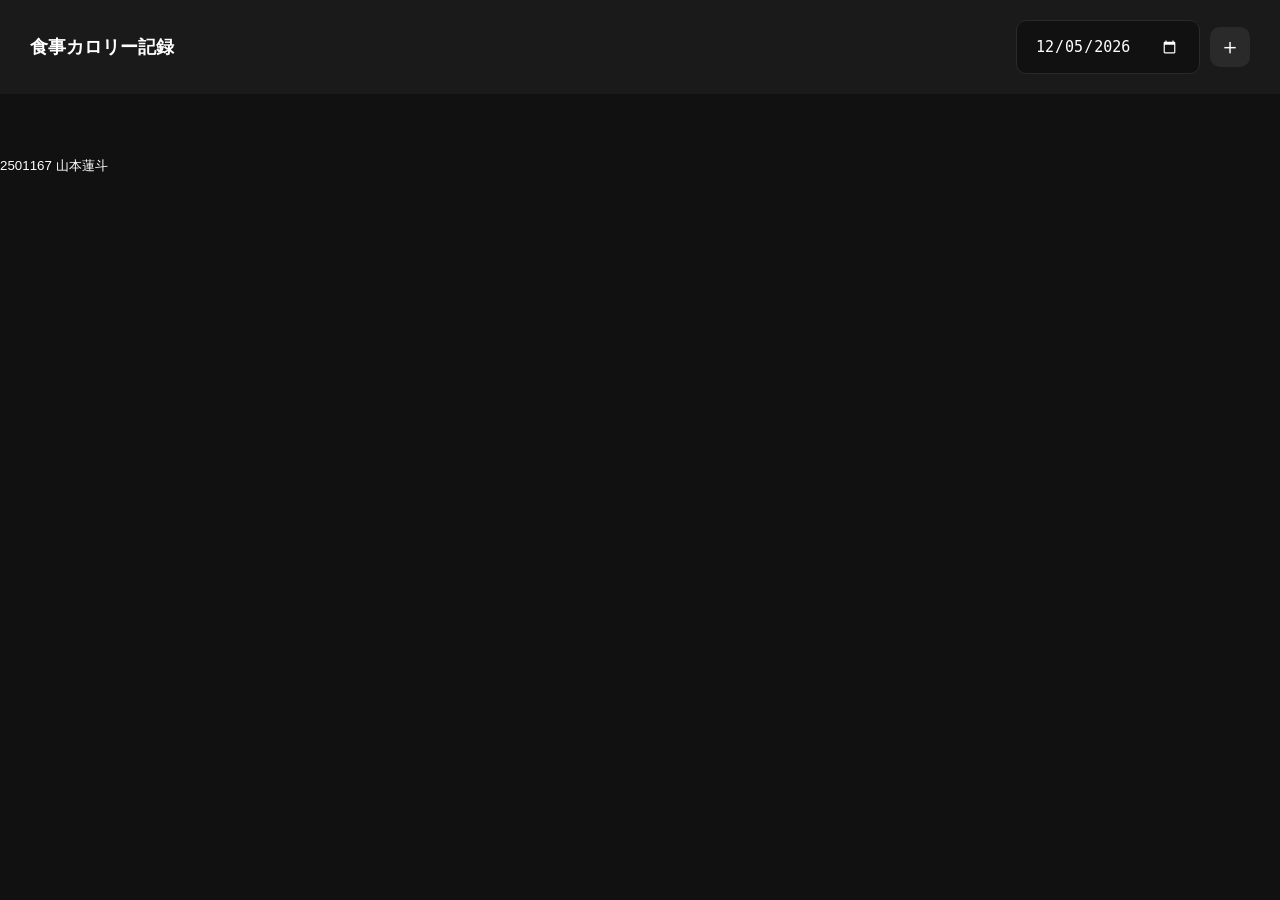
<file: index.html>
<!DOCTYPE html>
<html>
    <head>
        <meta charset="UTF-8" />
        <title>食事カロリー記録アプリ</title>
        <link rel="stylesheet" href="css/style.css" />
        <script src="js/script.js" defer type="text/javascript" charset="utf-8"></script>
    </head>
    <body>

        <header class="Appbar_topbar">
            <h1 class="title">食事カロリー記録</h1>
            
            <div class="topbarRight">
                <input type="date" id="dateInput">
                <button id="myBtn" class="plusBtn">＋</button>
            </div>
        </header>

        <main class="main">
            
            <p id="messageArea"></p>
            <div id="folderArea"></div>
        </main>
        <small>2501167 山本蓮斗</small>
    </body>
</html>
</file>
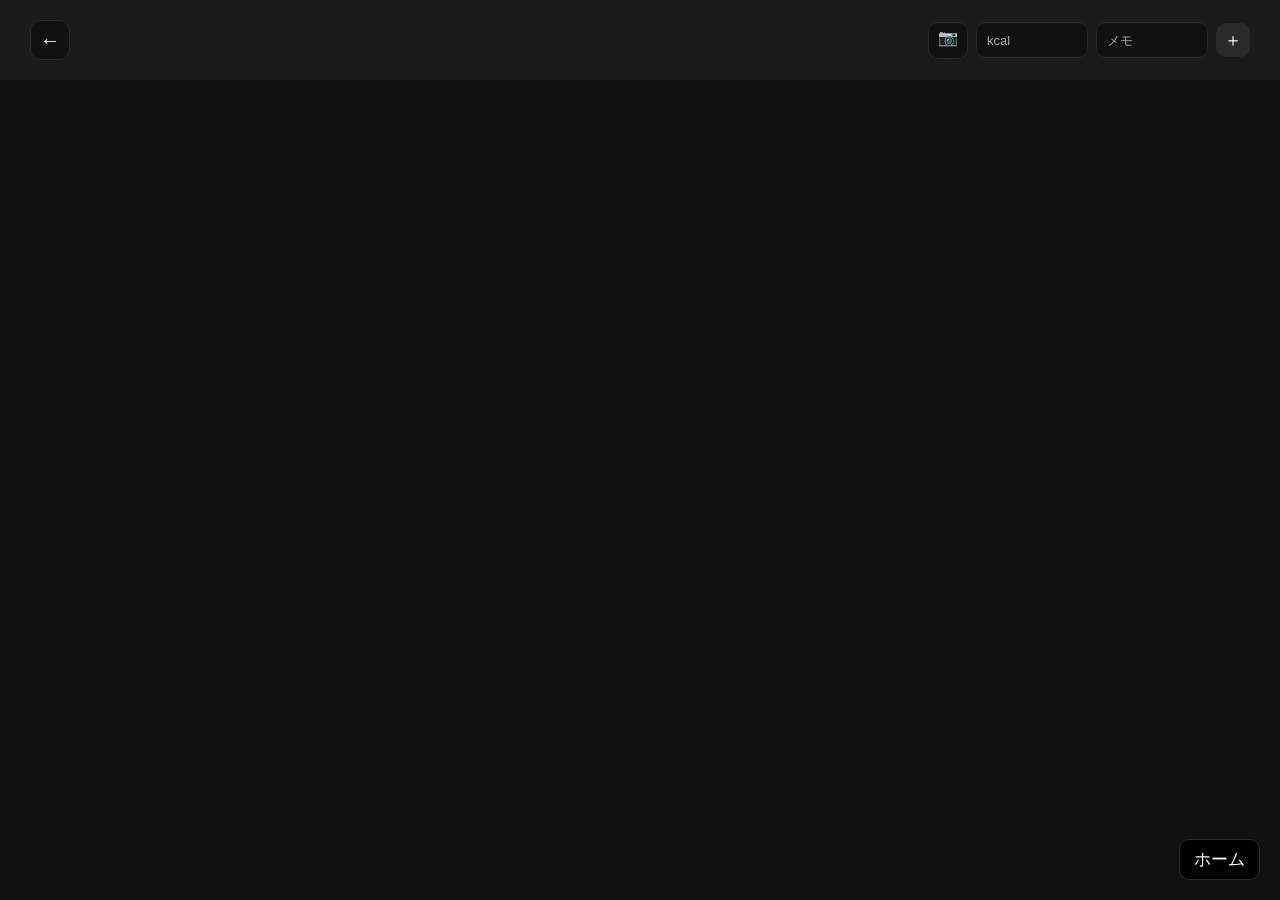
<file: detail.html>
<!DOCTYPE html>
<html lang="ja">
    <head>
        <meta charset="UTF-8">
        <title>食事記録詳細</title>
        <link rel="stylesheet" href="css/style.css">
        <script src="js/detail.js" defer></script>
    </head>
    <body>

        <header class="Appbar_detailbar">
            <button id="backBtn">←</button>

            <div class="detailCenter">
                <h2 id="dateTitle"></h2>
            </div>

            <div class="detailTools">
                <label class="iconBtn">
                    📷
                    <input type="file" id="photoInput" accept="image/*" hidden>
                </label>

                <input type="number" id="calInput" class="miniInput" placeholder="kcal">

                <input type="text" id="memoInput" class="miniInput" placeholder="メモ">

                <button id="saveBtn" class="iconBtnBtn">＋</button>
            </div>
        </header>

        <main class="container">
            <div id="entries"></div>
        </main>

        <button class="homeBtn" id="homeBtn">ホーム</button>

        <div id="imgModal" class="modal hidden">
            <span id="modalClose" class="modalClose">×</span>
            <img id="modalImg" class="modalImg" alt="拡大画像">
        </div>
    </body>
</html>
</file>
<file: css/style.css>
#messageArea{
      color: red;
    font-size: 14px;
    margin-top: 5px;
}
 
body{
    margin: 0;
    font-family: sans-serif;
    background-color: #111;
    color: white;
}
 
.container{
    padding: 20px;
}
 
.main{
    padding: 12px;
}
 
/*共通*/
.appbar,
.Appbar_topbar,
.header{
    display:flex;
    justify-content:space-between;
    align-items:center;
    padding:20px 30px;
    background:#1a1a1a;
    gap: 12px;
}
 
/* 固定（スクロールしても上に残す） */
.Appbar_topbar,
.Appbar_detailbar{
    position: sticky;
    top: 0;
    z-index: 1000;
}
.Appbar_topbar{
    display: flex;
    align-items: center;
    justify-content: space-between;
    gap: 12px;

    padding: 20px 30px;
    background: #1a1a1a;
    position: sticky;
    top: 0;
    z-index: 1000;
} 

.Appbar_topbar .title{
    margin: 0;
    white-space: nowrap;   
}

.Appbar_detailbar{
  display: flex;
  justify-content: space-between;
  align-items: center;
  padding: 20px 30px;
  background: #1a1a1a;
  gap: 12px;

  position: sticky;
  top: 0;
  z-index: 1000;
}

.title{
    margin:0;
    font-size:18px;
}
 
/* 右側（index: 日付 + ＋） */
.topbarRight{
    display: flex;
    align-items: center;
    gap: 10px;
    margin-left: auto;
}

.topbarRight #dateInput{
    width: 150px;
    height: 40px;
}
 
/* 日付入力 */
#dateInput{
    width: 150px;
    height: 40px;
 
    background: #111;
    color: white;
 
    border: 1px solid #2a2a2a;
    border-radius: 10px;
    padding: 6px 14px 6px 18px;
 
    font-size: 15px;
}
 
/* カレンダーアイコンを白く*/
#dateInput::-webkit-calendar-picker-indicator{
    filter: invert(1);
    margin-right: 6px;
    cursor: pointer;
}
 
.plusBtn{
    width:40px;
    height:40px;
    border-radius:10px;
    border:none;
    background:#2a2a2a;
    color:white;
    font-size:22px;
    cursor:pointer;
}
 
.plusBtn:hover{
    background:#333;
}
 
/*ホームボタン*/
.homeBtn{
    background-color:black;
    color: white;
    font-size: 17px;
    position: fixed;
    bottom: 20px;
    right: 20px;
    border: 1px solid #2a2a2a;
    border-radius: 10px;
    padding: 8px 14px;
    cursor: pointer;
}
 
.homeBtn:hover{
    background:#1a1a1a;
}
 
/*一覧フォルダー*/
#folderArea{
    display:grid;
    grid-template-columns: 1fr 1fr;
    gap:12px;
    padding:12px;
}
 
.folder{
    position:relative;
    background: #1a1a1a;
    border-radius: 10px;
    padding: 12px;
    cursor: pointer;
 
    display: flex;
    flex-direction: column;
    align-items: center;
    gap: 10px;
}
 
.folderImg{
    width: 70px;
    height: 70px;
    object-fit: contain;
}
 
.folderText{
    margin: 0;
    font-size: 14px;
    text-align: center;
}
 
.folder:hover{
    background: #222;
}
 
/*ゴミ箱*/
.deleteBtn{
    position: absolute;
    top: 8px;
    right: 8px;
 
    width: 46px;
    height: 46px;
 
    border: none;
    background: rgba(17,17,17,0.9);
    color: white;
 
    cursor: pointer;
    font-size: 22px;
    border-radius: 10px;
 
    display:flex;
    align-items:center;
    justify-content:center;
 
    box-shadow: 0 2px 6px rgba(0, 0, 0, 0.224);
}
 
.deleteBtn:hover{
    background: #2a2a2a;
}
 
/*詳細ページ（detail)*/
#backBtn{
    background-color:#111;
    color: white;
    border: 1px solid #2a2a2a;
    border-radius: 10px;
    width: 40px;
    height: 40px;
 
    display: flex;
    align-items: center;
    justify-content: center;
 
    cursor: pointer;
    font-size: 20px;
}
 
#backBtn:hover{
    background: #2a2a2a;
}
 
/* detail header の中央寄せ */
.detailCenter{
    flex: 1;
    text-align: center;
}
 
/* detail 右側ツール */
.detailTools{
    display: flex;
    align-items: center;
    gap: 8px;
}
 
.miniInput{
    width: 90px;
    height: 34px;
    background: #111;
    color: white;
    border: 1px solid #2a2a2a;
    border-radius: 10px;
    padding: 0 10px;
    font-size: 13px;
}
 
.miniInput::placeholder{
    color: #aaa;
}
 
.iconBtn{
    width: 38px;
    height: 30px;
    padding-bottom: 5px;
    border-radius: 10px;
    background: #111;
    border: 1px solid #2a2a2a;
    display: flex;
    align-items: center;
    justify-content: center;
    cursor: pointer;
}
 
.iconBtn:hover{
    background:#1a1a1a;
}
 
.iconBtnBtn{
    width: 34px;
    height: 34px;
    border-radius: 10px;
    background: #2a2a2a;
    color: white;
    border: none;
    cursor: pointer;
    font-size: 18px;
}
 
.iconBtnBtn:hover{
    background:#333;
}
 
.entry{
    background: #1a1a1a;
    border-radius: 12px;
    padding: 10px;
    display: grid;
    grid-template-columns: 80px 1fr 40px;
    gap: 10px;
    align-items: center;
    margin-bottom: 10px;
}
 
.entryImg{
    width: 80px;
    height: 80px;
    object-fit: cover;
    border-radius: 10px;
    cursor: pointer;
}
 
.entryCal{
    font-size: 16px;
    font-weight: bold;
}
 
.entryMemo{
    font-size: 13px;
    opacity: 0.85;
}
 
.entryDel{
    border: none;
    background: #111;
    color: white;
    border-radius: 10px;
    width: 36px;
    height: 36px;
    cursor: pointer;
}
 
.entryDel:hover{
    background:#2a2a2a;
}
 
/*画像拡大*/
#imgModal.modal{
    position: fixed;
    top: 0;
    left: 0;
    width: 100vw;
    height: 100vh;
 
    background: rgba(0,0,0,0.85);
    display: flex;
    align-items: center;
    justify-content: center;
 
    z-index: 9999;
}
 
#imgModal.hidden{
    display: none;
}
 
#imgModal .modalImg{
    max-width: 92vw;
    max-height: 92vh;
    object-fit: contain;
    border-radius: 12px;
}
 
#imgModal .modalClose{
    position: fixed;
    top: 16px;
    left: 16px;
 
    font-size: 32px;
    color: #fff;
    cursor: pointer;
    user-select: none;
}
</file>
